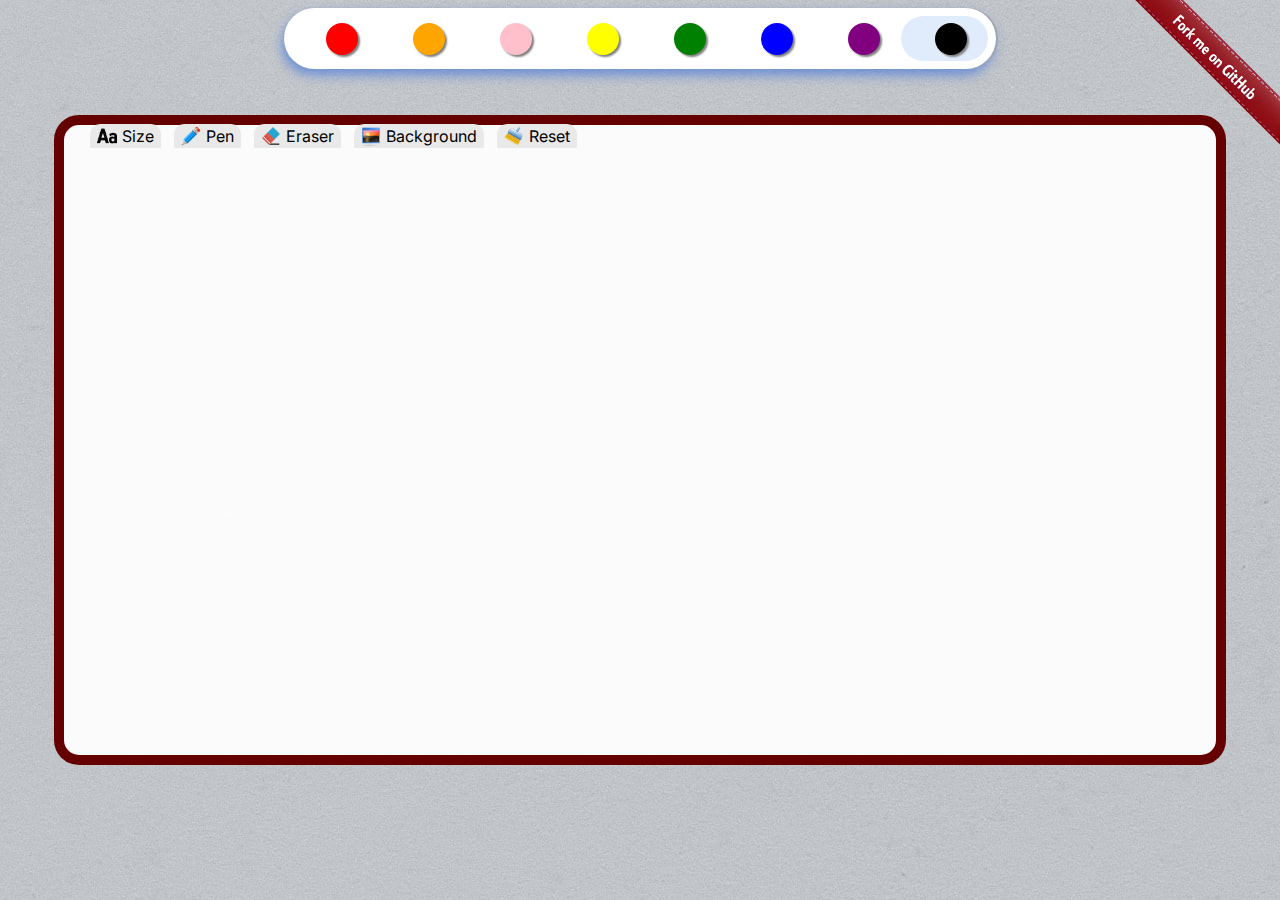
<file: index.html>
<!DOCTYPE html>
<html lang="en">

<head>
    <meta charset="UTF-8">
    <meta http-equiv="X-UA-Compatible" content="IE=edge">
    <meta name="viewport" content="width=device-width, initial-scale=1.0">
    <meta name="author" content="https://github.com/thuongtruong1009/">
    <link rel="icon" href="./public/logo.ico">
    <link rel="stylesheet" href="style.css">
    <title>Drawing pencil</title>
</head>

<body>
    <div class="container">
        <header class="header">
            <input type="radio" id="radio-1" name="tabs" />
            <label class="tab" for="radio-1"><span id="bg-color-1"></span></label>
            <input type="radio" id="radio-2" name="tabs" />
            <label class="tab" for="radio-2"><span id="bg-color-2"></span></label>
            <input type="radio" id="radio-3" name="tabs" />
            <label class="tab" for="radio-3"><span id="bg-color-3"></span></label>
            <input type="radio" id="radio-4" name="tabs" />
            <label class="tab" for="radio-4"><span id="bg-color-4"></span></label>
            <input type="radio" id="radio-5" name="tabs" />
            <label class="tab" for="radio-5"><span id="bg-color-5"></span></label>
            <input type="radio" id="radio-6" name="tabs" />
            <label class="tab" for="radio-6"><span id="bg-color-6"></span></label>
            <input type="radio" id="radio-7" name="tabs" />
            <label class="tab" for="radio-7"><span id="bg-color-7"></span></label>
            <input type="radio" id="radio-8" name="tabs" />
            <label class="tab" for="radio-8"><span id="bg-color-8"></span></label>
            <span class="glider" id="glider"></span>
        </header>
        <div class="tool">
            <ul>
                <li><img src="./public/size.ico" />Size
                    <div class="drop-menu menu1">
                        <input id="size-pen" type="range" min="0.1" max="20" value="4">
                        <p>pull and drag</p>
                    </div>
                </li>
                <li id="pen"><img src="./public/pencil.ico" />Pen</li>
                <li id="eraser"><img src="./public/eraser.ico" />Eraser</li>
                <li><img src="./public/board_bg.ico" />Background
                    <div class="drop-menu menu2">
                        <p id="drop-menu-darken">Darken gray</p>
                        <p id="drop-menu-classic">Classic old</p>
                    </div>
                </li>
                <li id="clear"><img src="./public/clear.ico">Reset</li>
            </ul>
        </div>

        <canvas class="board-field" id="board-field">
    </div>
    <a href="https://github.com/thuongtruong1009/"><img class="fork" src="./public/fork.png" /></a>
    <script defer src="script.js" type="text/javascript"></script>
</body>

</html>
</file>
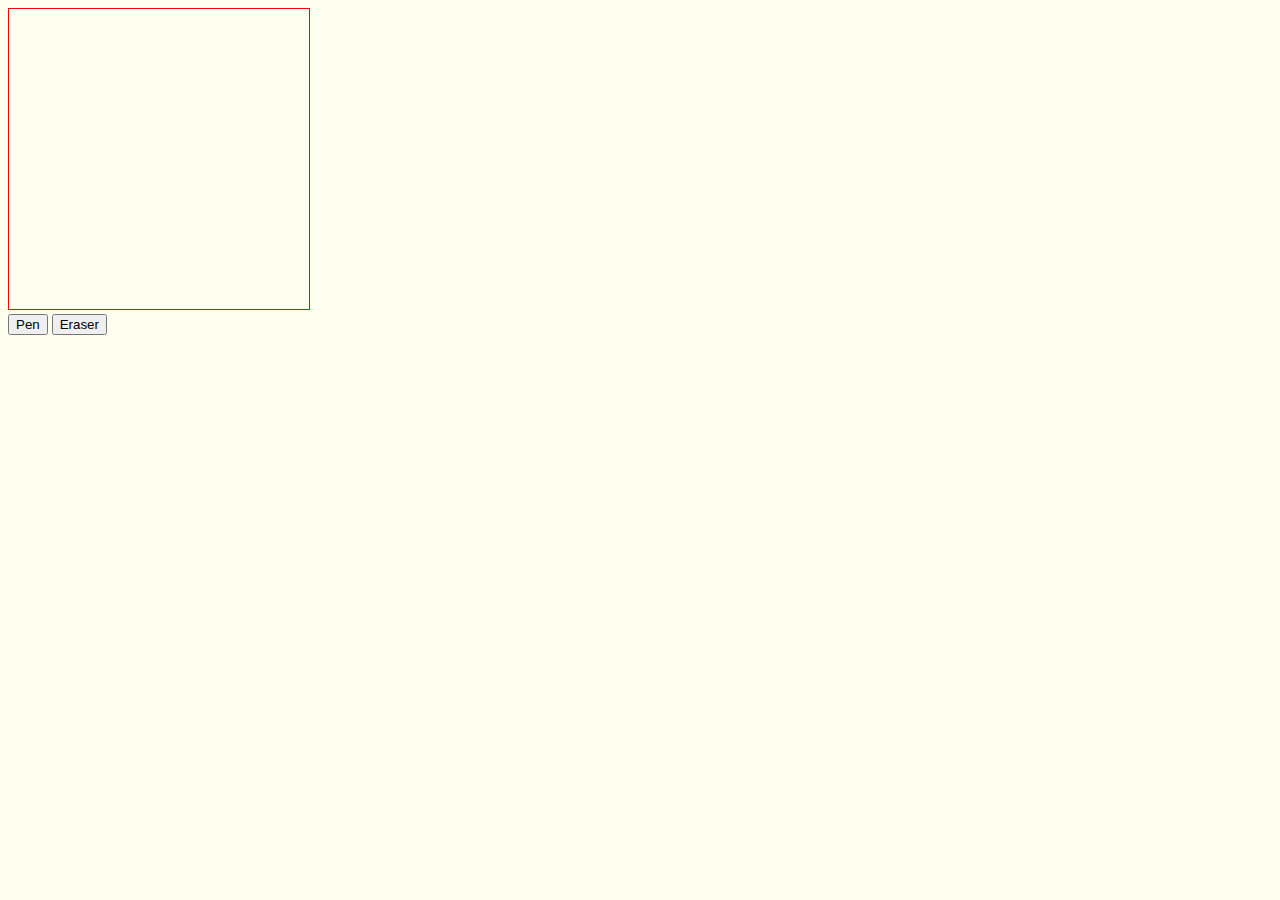
<file: draw.html>
<!DOCTYPE html>
<html lang="en">

<head>
    <meta charset="UTF-8">
    <meta http-equiv="X-UA-Compatible" content="IE=edge">
    <meta name="viewport" content="width=device-width, initial-scale=1.0">
    <title>Document</title>
    <style>
        body {
            background-color: ivory;
        }
        
        canvas {
            border: 1px solid red;
        }
    </style>
</head>

<body>
    <script src="https://ajax.googleapis.com/ajax/libs/jquery/1.9.1/jquery.min.js"></script>
    <canvas id="canvas" width=300 height=300></canvas></br>
    <button id="pen">Pen</button>
    <button id="eraser">Eraser</button>
    <script>
        var canvas = document.getElementById("canvas");
        var ctx = canvas.getContext("2d");
        var lastX;
        var lastY;
        var strokeColor = "red";
        var strokeWidth = 5;
        var mouseX;
        var mouseY;
        var canvasOffset = $("#canvas").offset();
        var offsetX = canvasOffset.left;
        var offsetY = canvasOffset.top;
        var isMouseDown = false;


        function handleMouseDown(e) {
            mouseX = parseInt(e.clientX - offsetX);
            mouseY = parseInt(e.clientY - offsetY);

            // Put your mousedown stuff here
            lastX = mouseX;
            lastY = mouseY;
            isMouseDown = true;
        }

        function handleMouseUp(e) {
            mouseX = parseInt(e.clientX - offsetX);
            mouseY = parseInt(e.clientY - offsetY);

            // Put your mouseup stuff here
            isMouseDown = false;
        }

        function handleMouseOut(e) {
            mouseX = parseInt(e.clientX - offsetX);
            mouseY = parseInt(e.clientY - offsetY);

            // Put your mouseOut stuff here
            isMouseDown = false;
        }

        function handleMouseMove(e) {
            mouseX = parseInt(e.clientX - offsetX);
            mouseY = parseInt(e.clientY - offsetY);

            // Put your mousemove stuff here
            if (isMouseDown) {
                ctx.beginPath();
                if (mode == "pen") {
                    ctx.globalCompositeOperation = "source-over";
                    ctx.moveTo(lastX, lastY);
                    ctx.lineTo(mouseX, mouseY);
                    ctx.stroke();
                } else {
                    ctx.globalCompositeOperation = "destination-out";
                    ctx.arc(lastX, lastY, 8, 0, Math.PI * 2, false);
                    ctx.fill();
                }
                lastX = mouseX;
                lastY = mouseY;
            }
        }

        $("#canvas").mousedown(function(e) {
            handleMouseDown(e);
        });
        $("#canvas").mousemove(function(e) {
            handleMouseMove(e);
        });
        $("#canvas").mouseup(function(e) {
            handleMouseUp(e);
        });
        $("#canvas").mouseout(function(e) {
            handleMouseOut(e);
        });

        var mode = "pen";
        $("#pen").click(function() {
            mode = "pen";
        });
        $("#eraser").click(function() {
            mode = "eraser";
        });
    </script>

</body>

</html>
</file>
<file: style.css>
@import url("https://fonts.googleapis.com/css2?family=Inter:wght@400;500;600&display=swap");
:root {
    --primary-color: #185ee0;
    --secondary-color: #e0ecfc;
}

body {
    font-family: "Inter", sans-serif;
    background-image: url('./public/pawel-czerwinski-FwJvQG5Oibs-unsplash.jpg');
}

.container {
    display: flex;
    justify-content: center;
}

.header {
    display: flex;
    position: relative;
    background: #fff;
    box-shadow: 2px 0 1px 0 #9da5b3, -2px 6px 12px #185ee085;
    padding: 0.5rem;
    border-radius: 99px;
    z-index: 2;
}

.tab {
    display: flex;
    align-items: center;
    justify-content: center;
    height: 45px;
    width: 87px;
    border-radius: 99px;
    cursor: pointer;
}

.tab span {
    display: flex;
    align-items: center;
    justify-content: center;
    width: 2rem;
    height: 2rem;
    margin-left: 0.75rem;
    border-radius: 50%;
    transition: 0.15s ease-in;
    box-shadow: 2px 2px 2px gray;
}

.tab>span:hover {
    transform: translateY(-2px) scale(1.05);
    box-shadow: 3px 3px 3px gray;
}

#bg-color-1 {
    background: red;
}

#bg-color-2 {
    background: orange;
}

#bg-color-3 {
    background: pink;
}

#bg-color-4 {
    background: yellow;
}

#bg-color-5 {
    background: green;
}

#bg-color-6 {
    background: blue;
}

#bg-color-7 {
    background: purple;
}

#bg-color-8 {
    background: black;
}

input[type="radio"] {
    display: none;
}

.glider {
    position: absolute;
    display: flex;
    height: 45px;
    width: 87px;
    background-color: var(--secondary-color);
    z-index: -1;
    border-radius: 99px;
    transition: 0.3s ease-out;
    margin-left: 609px;
}

.tool {
    position: absolute;
    z-index: 9;
    top: 12%;
    left: 7%;
}

.tool ul {
    display: flex;
    justify-content: center;
    align-items: center;
    grid-gap: 13px;
    padding: 0;
}

.tool ul li {
    font-style: none;
    display: flex;
    justify-content: center;
    align-items: center;
    grid-gap: 5px;
    padding: 2px 7px;
    border-top-left-radius: 10px;
    border-top-right-radius: 10px;
    transition: 0.2s ease-in;
    cursor: pointer;
    background: rgb(233, 233, 233);
}

.tool ul li:hover {
    transform: scale(1.1, 1.2) translateY(-2px);
    background: var(--secondary-color);
}

.tool ul li img {
    width: 20px;
    height: 20px;
}

.tool ul li .drop-menu {
    position: absolute;
    display: none;
    background: var(--secondary-color);
    white-space: nowrap;
    padding: 0;
    transition: 0.3s;
    border-bottom-left-radius: 7px;
    border-bottom-right-radius: 7px;
    border-top: 8px solid rgb(100, 0, 0);
}

.tool ul li:hover .drop-menu {
    display: block;
}

.tool ul li .menu1 {
    margin: 87px 0 0 60px;
}

.tool ul li .menu2 {
    margin: 95.5px 0 0 -40px;
}

.tool ul li .drop-menu p {
    padding: 2px 5px;
    margin: 0 0 7px 0;
    font-family: 'monospace', cursive;
    font-size: 14px;
}

.tool ul li .drop-menu p:hover {
    background: #B0C4DE;
}

.board-field {
    border: 10px solid rgb(100, 0, 0);
    border-radius: 25px;
    height: 70%;
    width: 90%;
    position: absolute;
    top: 115px;
    background: rgba(255, 255, 255, 0.932);
    cursor: crosshair;
}

.fork {
    position: absolute;
    transform: scale(0.3);
    top: -180px;
    right: -175px;
}

@media (max-width: 700px) {
    .header {
        transform: scale(0.6);
    }
}
</file>
